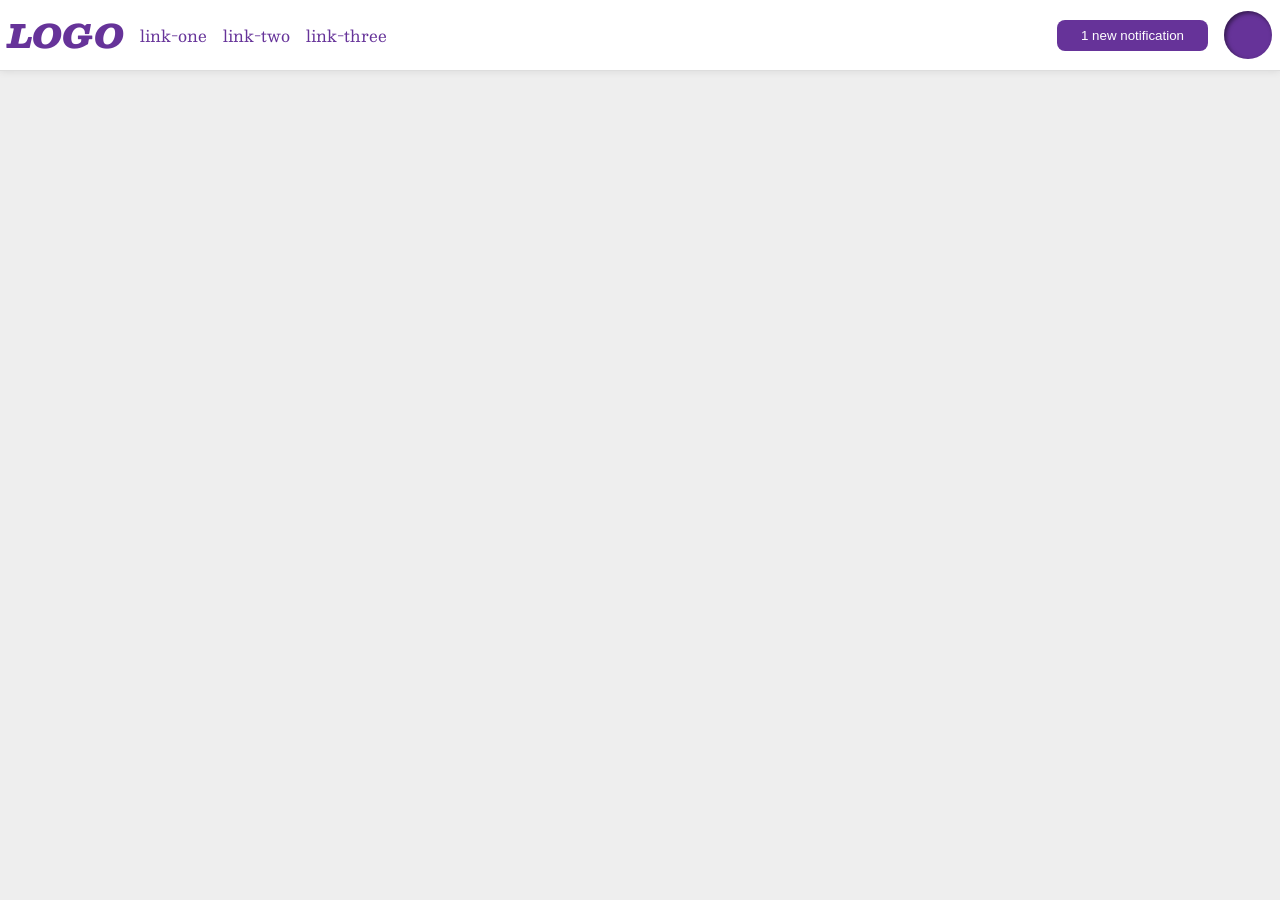
<file: foundations/flex/03-flex-header-2/index.html>
<!DOCTYPE html>
<html lang="en">
  <head>
    <meta charset="UTF-8">
    <meta http-equiv="X-UA-Compatible" content="IE=edge">
    <meta name="viewport" content="width=device-width, initial-scale=1.0">
    <title>Flex Header 2</title>
    <link rel="stylesheet" href="style.css">
  </head>
  <body>
    <div class="header">
      <div class="left">
        <div class="logo">
          LOGO
        </div>
        <ul class="links">
          <li><a href="https://google.com">link-one</a></li>
          <li><a href="https://google.com">link-two</a></li>
          <li><a href="https://google.com">link-three</a></li>
        </ul>
      </div>
      <div class="right">
        <button class="notifications">
          1 new notification
        </button>
        <div class="profile-image"></div>
      </div>
    </div>
  </body>
</html>
</file>
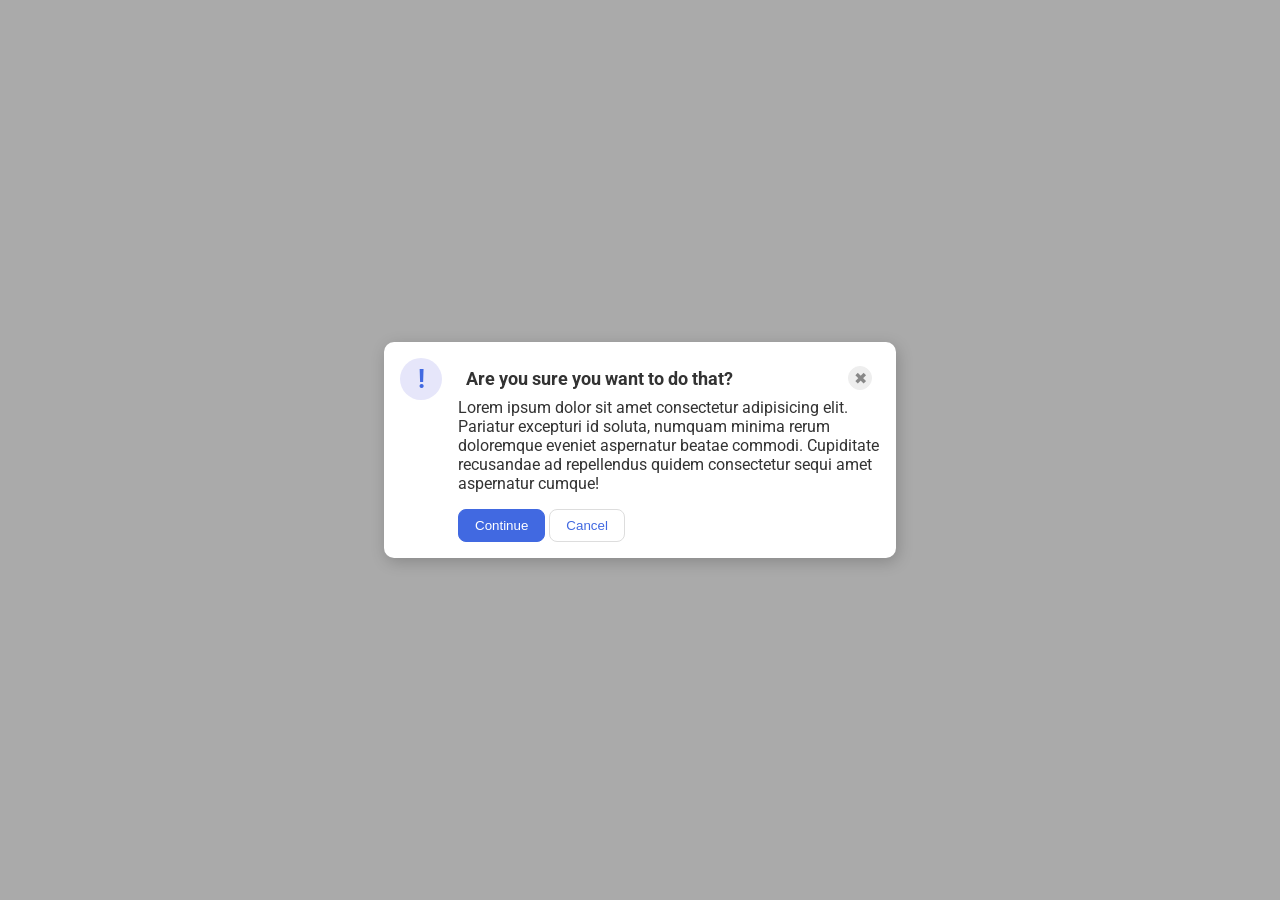
<file: foundations/flex/05-flex-modal/index.html>
<!DOCTYPE html>
<html lang="en">
  <head>
    <meta charset="UTF-8">
    <meta http-equiv="X-UA-Compatible" content="IE=edge">
    <meta name="viewport" content="width=device-width, initial-scale=1.0">
    <link rel="stylesheet" href="style.css">
    <title>Modal</title>
  </head>
  <body>
    <div class="modal">
      <div class="icon">!</div>
      <div class="container">
        <div class="header">Are you sure you want to do that?
          <button class="close-button">✖</button>
        </div>
        <div class="text">Lorem ipsum dolor sit amet consectetur adipisicing elit. Pariatur excepturi id soluta, numquam minima rerum doloremque eveniet aspernatur beatae commodi. Cupiditate recusandae ad repellendus quidem consectetur sequi amet aspernatur cumque!</div>
        <button class="continue">Continue</button>
        <button class="cancel">Cancel</button>
      <div>
    </div>
  </body>
</html>
</file>
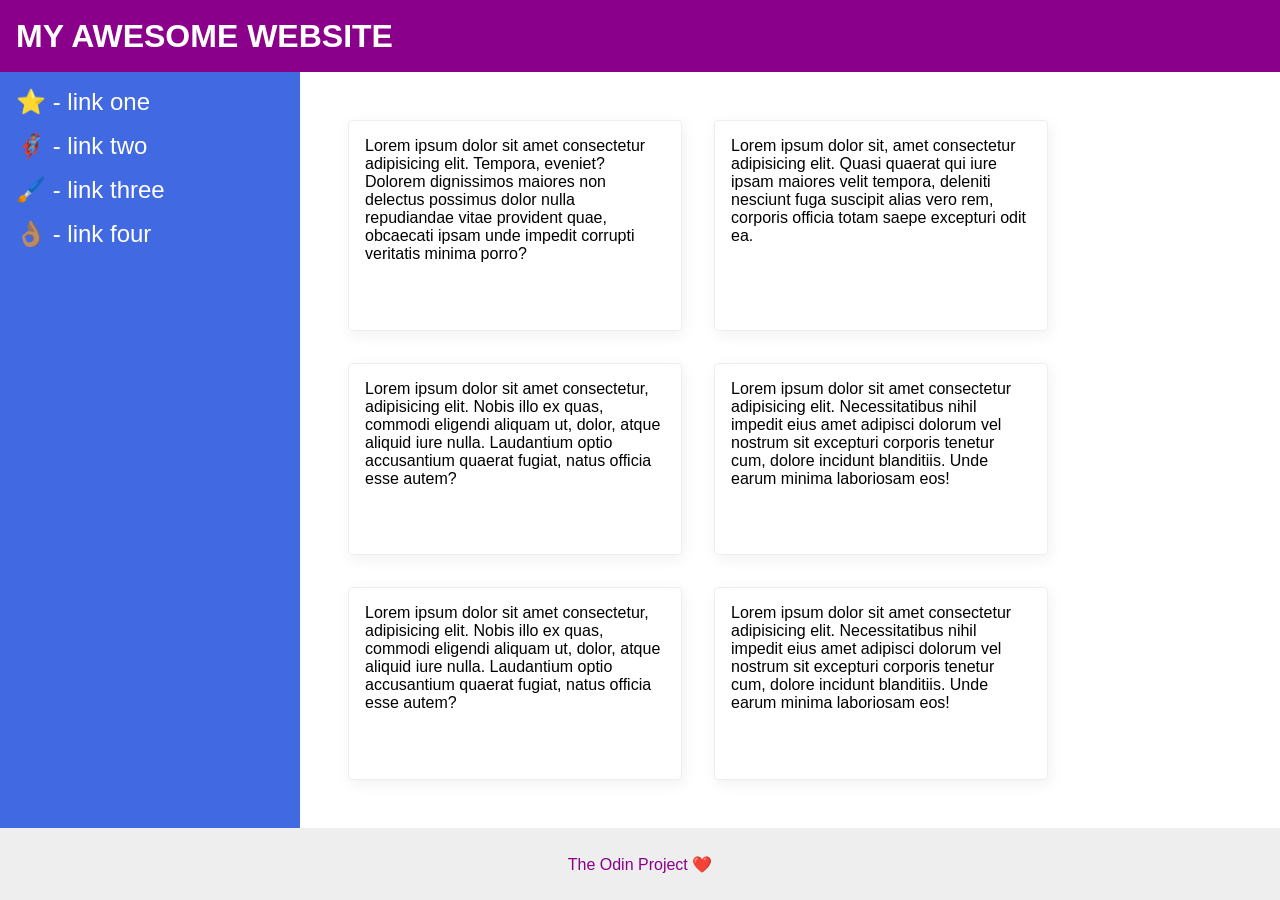
<file: foundations/flex/07-flex-layout-2/index.html>
<!DOCTYPE html>
<html lang="en">
  <head>
    <meta charset="UTF-8">
    <meta http-equiv="X-UA-Compatible" content="IE=edge">
    <meta name="viewport" content="width=device-width, initial-scale=1.0">
    <title>The Holy Grail</title>
    <link rel="stylesheet" href="style.css">
  </head>
  <body>
    <div class="header">
      MY AWESOME WEBSITE
    </div>
    <div class="body">
      <div class="sidebar">
        <ul>
          <li><a href="#">⭐ - link one</a></li>
          <li><a href="#">🦸🏽‍♂️ - link two</a></li>
          <li><a href="#">🖌️ - link three</a></li>
          <li><a href="#">👌🏽 - link four</a></li>
        </ul>
      </div>
      <div class="container">
        <div class="card">Lorem ipsum dolor sit amet consectetur adipisicing elit. Tempora, eveniet? Dolorem dignissimos maiores non delectus possimus dolor nulla repudiandae vitae provident quae, obcaecati ipsam unde impedit corrupti veritatis minima porro?</div>
        <div class="card">Lorem ipsum dolor sit, amet consectetur adipisicing elit. Quasi quaerat qui iure ipsam maiores velit tempora, deleniti nesciunt fuga suscipit alias vero rem, corporis officia totam saepe excepturi odit ea.</div>
        <div class="card">Lorem ipsum dolor sit amet consectetur, adipisicing elit. Nobis illo ex quas, commodi eligendi aliquam ut, dolor, atque aliquid iure nulla. Laudantium optio accusantium quaerat fugiat, natus officia esse autem?</div>
        <div class="card">Lorem ipsum dolor sit amet consectetur adipisicing elit. Necessitatibus nihil impedit eius amet adipisci dolorum vel nostrum sit excepturi corporis tenetur cum, dolore incidunt blanditiis. Unde earum minima laboriosam eos!</div>
        <div class="card">Lorem ipsum dolor sit amet consectetur, adipisicing elit. Nobis illo ex quas, commodi eligendi aliquam ut, dolor, atque aliquid iure nulla. Laudantium optio accusantium quaerat fugiat, natus officia esse autem?</div>
        <div class="card">Lorem ipsum dolor sit amet consectetur adipisicing elit. Necessitatibus nihil impedit eius amet adipisci dolorum vel nostrum sit excepturi corporis tenetur cum, dolore incidunt blanditiis. Unde earum minima laboriosam eos!</div>
      </div>
    </div>
    <div class="footer">
      The Odin Project ❤️
    </div>
  </body>
</html>
</file>
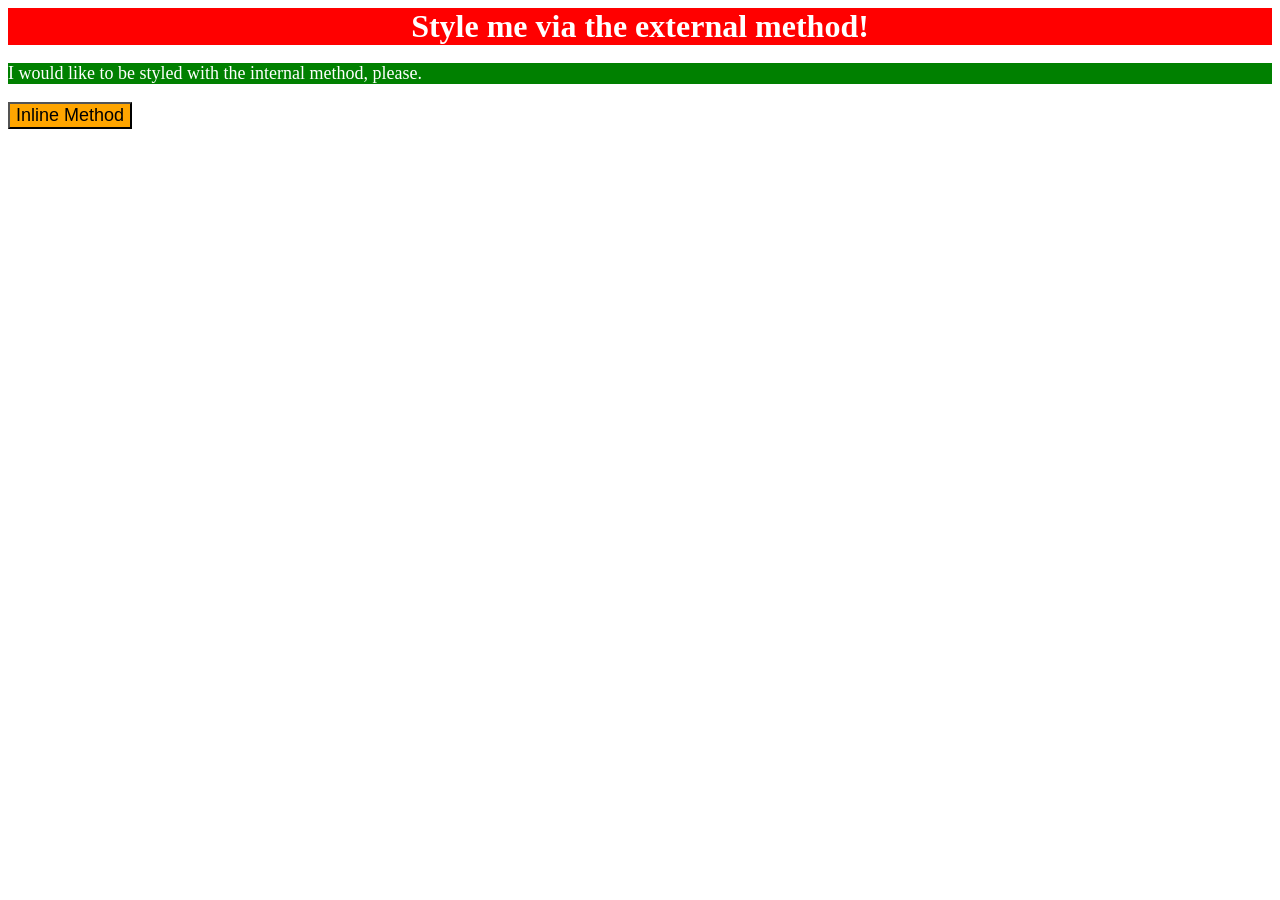
<file: foundations/intro-to-css/01-css-methods/index.html>
<!DOCTYPE html>
<html lang="en">
  <head>
    <meta charset="UTF-8">
    <meta http-equiv="X-UA-Compatible" content="IE=edge">
    <meta name="viewport" content="width=device-width, initial-scale=1.0">
    <title>Methods for Adding CSS</title>
    <link rel="stylesheet" href="style.css"
  </head>
  <body>
    <div>Style me via the external method!</div>
    <p>I would like to be styled with the internal method, please.</p>
    <button>Inline Method</button>
  </body>
</html>
</file>
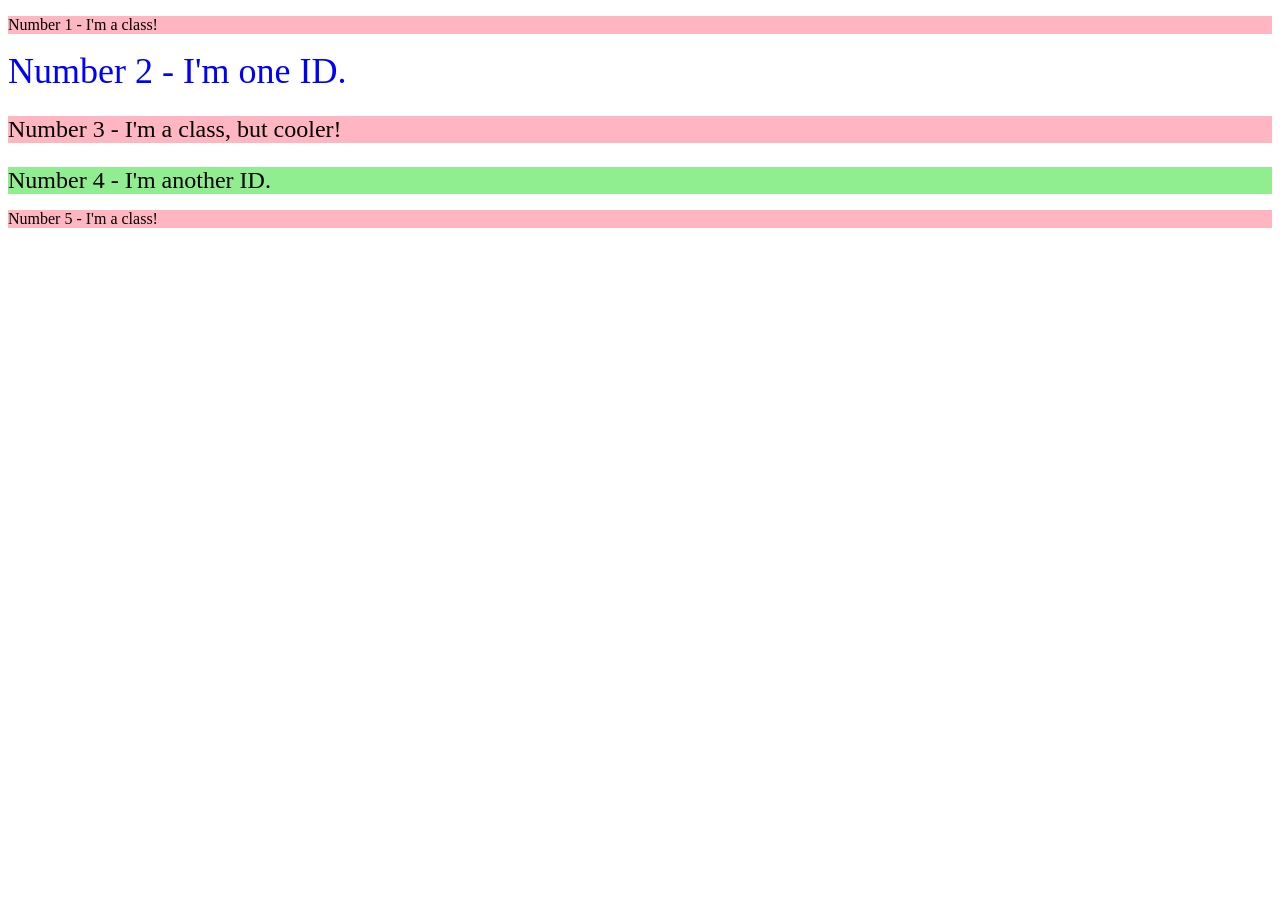
<file: foundations/intro-to-css/02-class-id-selectors/index.html>
<!DOCTYPE html>
<html lang="en">
  <head>
    <meta charset="UTF-8">
    <meta http-equiv="X-UA-Compatible" content="IE=edge">
    <meta name="viewport" content="width=device-width, initial-scale=1.0">
    <title>Class and ID Selectors</title>
    <link rel="stylesheet" href="style.css">
  </head>
  <body>
    <p class="alt-row">Number 1 - I'm a class!</p>
    <div id="blue-text">Number 2 - I'm one ID.</div>
    <p class="alt-row" id="large-text">Number 3 - I'm a class, but cooler!</p>
    <div id="green-background">Number 4 - I'm another ID.</div>
    <p class="alt-row">Number 5 - I'm a class!</p>
  </body>
</html>
</file>
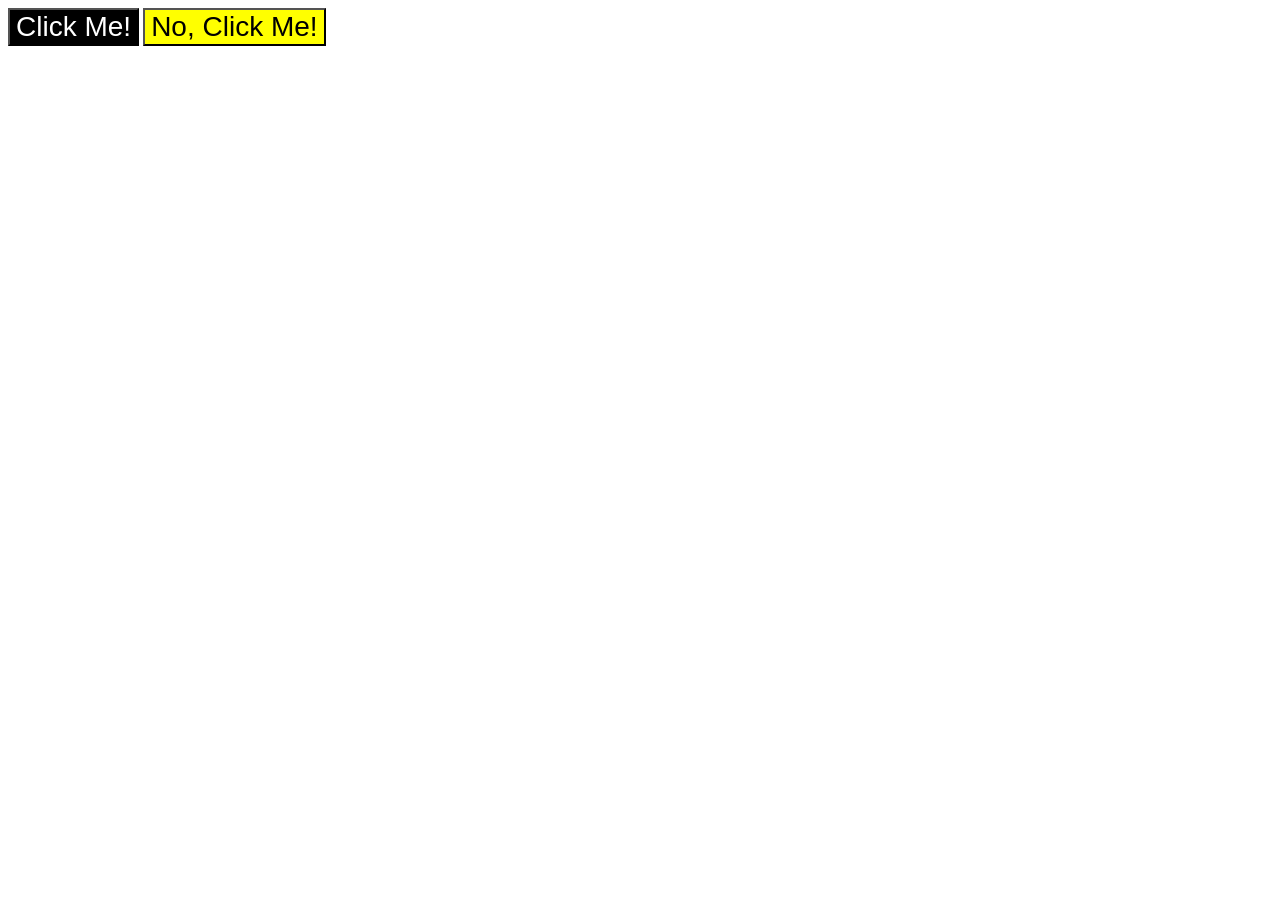
<file: foundations/intro-to-css/03-grouping-selectors/index.html>
<!DOCTYPE html>
<html lang="en">
  <head>
    <meta charset="UTF-8">
    <meta http-equiv="X-UA-Compatible" content="IE=edge">
    <meta name="viewport" content="width=device-width, initial-scale=1.0">
    <title>Grouping Selectors</title>
    <link rel="stylesheet" href="style.css">
  </head>
  <body>
    <button class="click-me">Click Me!</button>
    <button class="no-click-me">No, Click Me!</button>
  </body>
</html>
</file>
<file: foundations/flex/03-flex-header-2/style.css>
/* this is some magical font-importing.  
you'll learn about it later. */
@import url('https://fonts.googleapis.com/css2?family=Besley:ital,wght@0,400;1,900&display=swap');

body {
  margin: 0;
  background: #eee;
  font-family: Besley, serif;
}

.header {
  background: white;
  border-bottom: 1px solid #ddd;
  box-shadow: 0 0 8px rgba(0,0,0,.1);
  display: flex;
  justify-content: space-between;
  padding: 8px
}

.profile-image {
  background: rebeccapurple;
  box-shadow: inset 2px 2px 4px rgba(0,0,0,.5);
  border-radius: 50%;
  width: 48px;
  height: 48px;
}

.logo {
  color: rebeccapurple;
  font-size: 32px;
  font-weight: 900;
  font-style: italic;
}

button {
  border: none;
  border-radius: 8px;
  background: rebeccapurple;
  color: white;
  padding: 8px 24px;
}

a {
  /* this removes the line under our links */
  text-decoration: none;
  color: rebeccapurple;
}

ul {
  list-style-type: none;
  display:flex;
  padding: 0px;
  margin: 0px;
  gap: 16px;
}

.left, .right {
  display: flex;
  align-items: center;
  gap: 16px;
}
</file>
<file: foundations/flex/05-flex-modal/style.css>
@import url('https://fonts.googleapis.com/css2?family=Roboto:wght@400;700&display=swap');

html, body {
  height: 100%;
}

body {
  font-family: Roboto, sans-serif;
  margin: 0;
  background: #aaa;
  color: #333;
  /* I'll give you this one for free lol */
  display: flex;
  align-items: center;
  justify-content: center;
}

.modal {
  background: white;
  width: 480px;
  border-radius: 10px;
  box-shadow: 2px 4px 16px rgba(0,0,0,.2);
  display: flex;
  gap: 16px;
  padding: 16px;
}


.icon {
  color: royalblue;
  font-size: 26px;
  font-weight: 700;
  background: lavender;
  width: 42px;
  height: 42px;
  border-radius: 50%;
  display: flex;
  align-items: center;
  justify-content: center;
  flex-shrink: 0;
}

.header {
  display: flex;
  justify-content: space-between;
  align-items: center;
  font-size: 18px;
  font-weight: 700;
  margin: 8px;
}

.text {
  margin-bottom: 16px;
}

.close-button {
  background: #eee;
  border-radius: 50%;
  color: #888;
  font-weight: 400;
  font-size: 16px;
  height: 24px;
  width: 24px;
  display: flex;
  align-items: center;
  justify-content: center;
  border: 1px solid #eee;
  padding: 0;
}

button {
  cursor: pointer;
  padding: 8px 16px;
  border-radius: 8px;
}

button.continue {
  background: royalblue;
  border: 1px solid royalblue;
  color: white;
}

button.cancel {
  background: white;
  border: 1px solid #ddd;
  color: royalblue;
}
</file>
<file: foundations/flex/07-flex-layout-2/style.css>
body {
  font-family: -apple-system, BlinkMacSystemFont, 'Segoe UI', Roboto, Oxygen, Ubuntu, Cantarell, 'Open Sans', 'Helvetica Neue', sans-serif;
  margin: 0;
  min-height: 100vh;
  display: flex; 
  flex-direction: column;
}

.header {
  height: 72px;
  background: darkmagenta;
  color: white;
  font-size: 32px;
  font-weight: 900;
  display: flex;
  align-items: center;
  padding: 0 16px; 
}

.body {
  flex: 1;
  display: flex;
}

.footer {
  height: 72px;
  background: #eee;
  color: darkmagenta;
  display: flex;
  justify-content: center;
  align-items: center;
}

.sidebar {
  width: 300px;
  background: royalblue;
  box-sizing: border-box;
  flex-shrink: 0;
  padding: 16px;
}

ul {
  list-style-type: none;
  margin: 0;
  padding: 0;
}

li {
  margin-bottom: 16px;
}

a {
  color: white;
  text-decoration: none;
  font-size: 24px;
}
.card {
  border: 1px solid #eee;
  box-shadow: 2px 4px 16px rgba(0,0,0,.06);
  border-radius: 4px;
  padding: 16px;
  width: 300px;
}

.container {
  display: flex;
  flex-wrap: wrap;
  padding: 48px;
  gap: 32px;
}
</file>
<file: foundations/intro-to-css/01-css-methods/style.css>
/* Add CSS Styling */

div {
    color: white;
    background-color: red;
    font-size: 32px;
    font-weight: bold;
    text-align: center;
    
}

p {
    background-color: green;
    color: white;
    font-size: 18px;
}

button {
    background-color: orange;
    font-size: 18px;
}
</file>
<file: foundations/intro-to-css/02-class-id-selectors/style.css>
/* Add CSS Styling */

.alt-row {
    background-color: lightpink;
    font: Verdana, 'DejaVu Sans', sans-serif;
}

#blue-text {
    color: blue;
    font-size: 36px;
}

#large-text {
    font-size: 24px;
}

#green-background {
    background-color: lightgreen;
    font-size: 24px;
}
</file>
<file: foundations/intro-to-css/03-grouping-selectors/style.css>
/* Add CSS Styling */

.click-me {
    background-color: black;
    color: white;
}

.no-click-me {
    background-color: yellow;
}

.click-me, .no-click-me {
    font-size: 28px;
    font: Helvetica, 'Times New Roman', sans-serif;
}
</file>
